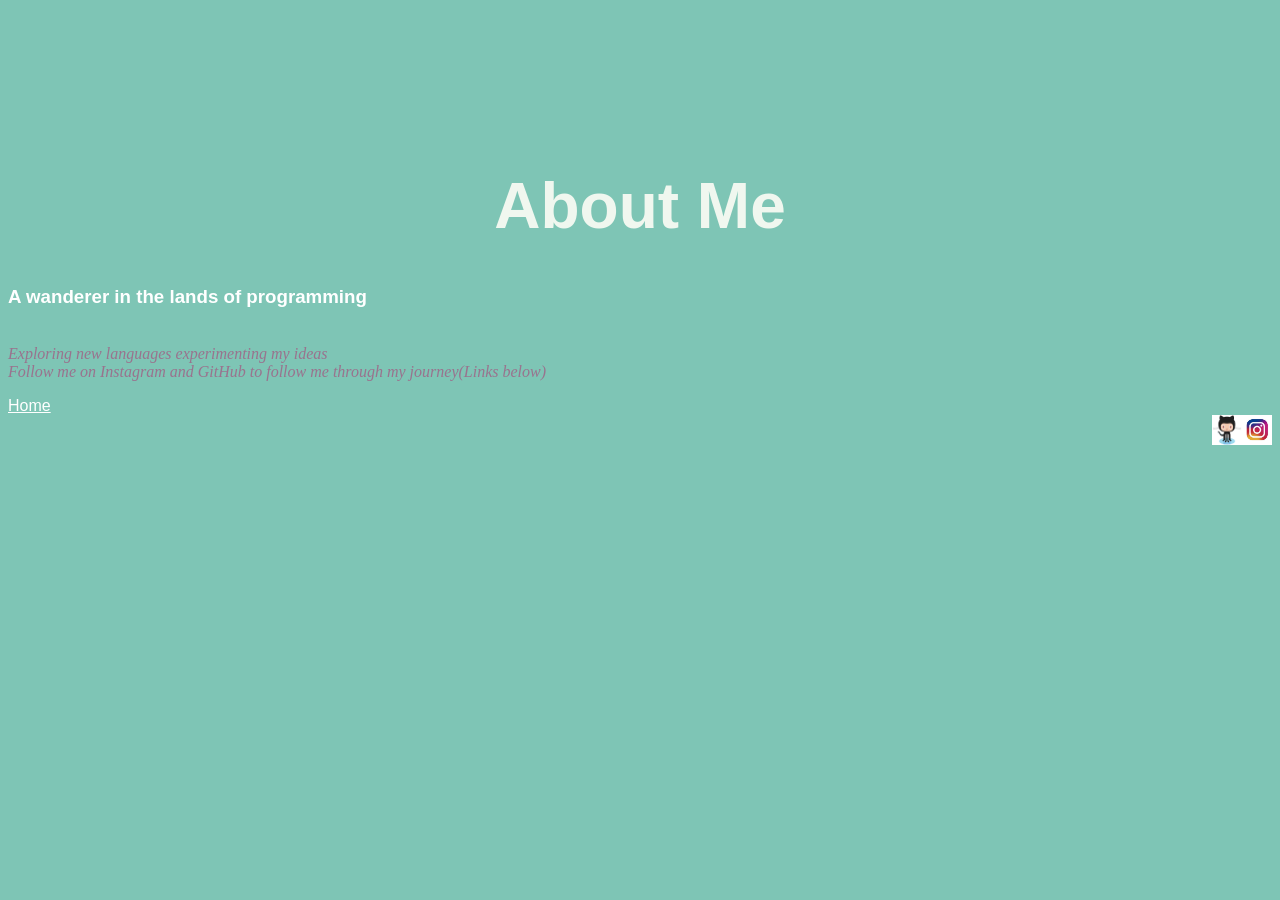
<file: aboutme.html>
<!DOCTYPE HTML>
<html>

<head>
  <link rel="stylesheet" type="text/css" href="style.css">
  <title>PORTFOLIO</title>
</head>

<body>
  <div class="head">
  <h1>About Me</h1>
</div>
<div class="sub">
  <h3>A wanderer in the lands of programming</h3>
</div>
<div class="about">
  <em>
   <p> <br> Exploring new languages experimenting my ideas <br>
      Follow me on Instagram and GitHub to follow me through my journey(Links below)
  </em>
  </p>
</div>
  <a href="index.html"> Home</a>
  <div class="footer">
    <a href="https://github.com/ATharva-369"><img src="download.png " width="30" height="30" /></a>
    <a href="https://www.instagram.com/22___atharvaaa___5/"><img src="insta.jpg" width="30" height="30" /></a>
  </div>
</body>

</html>
</file>
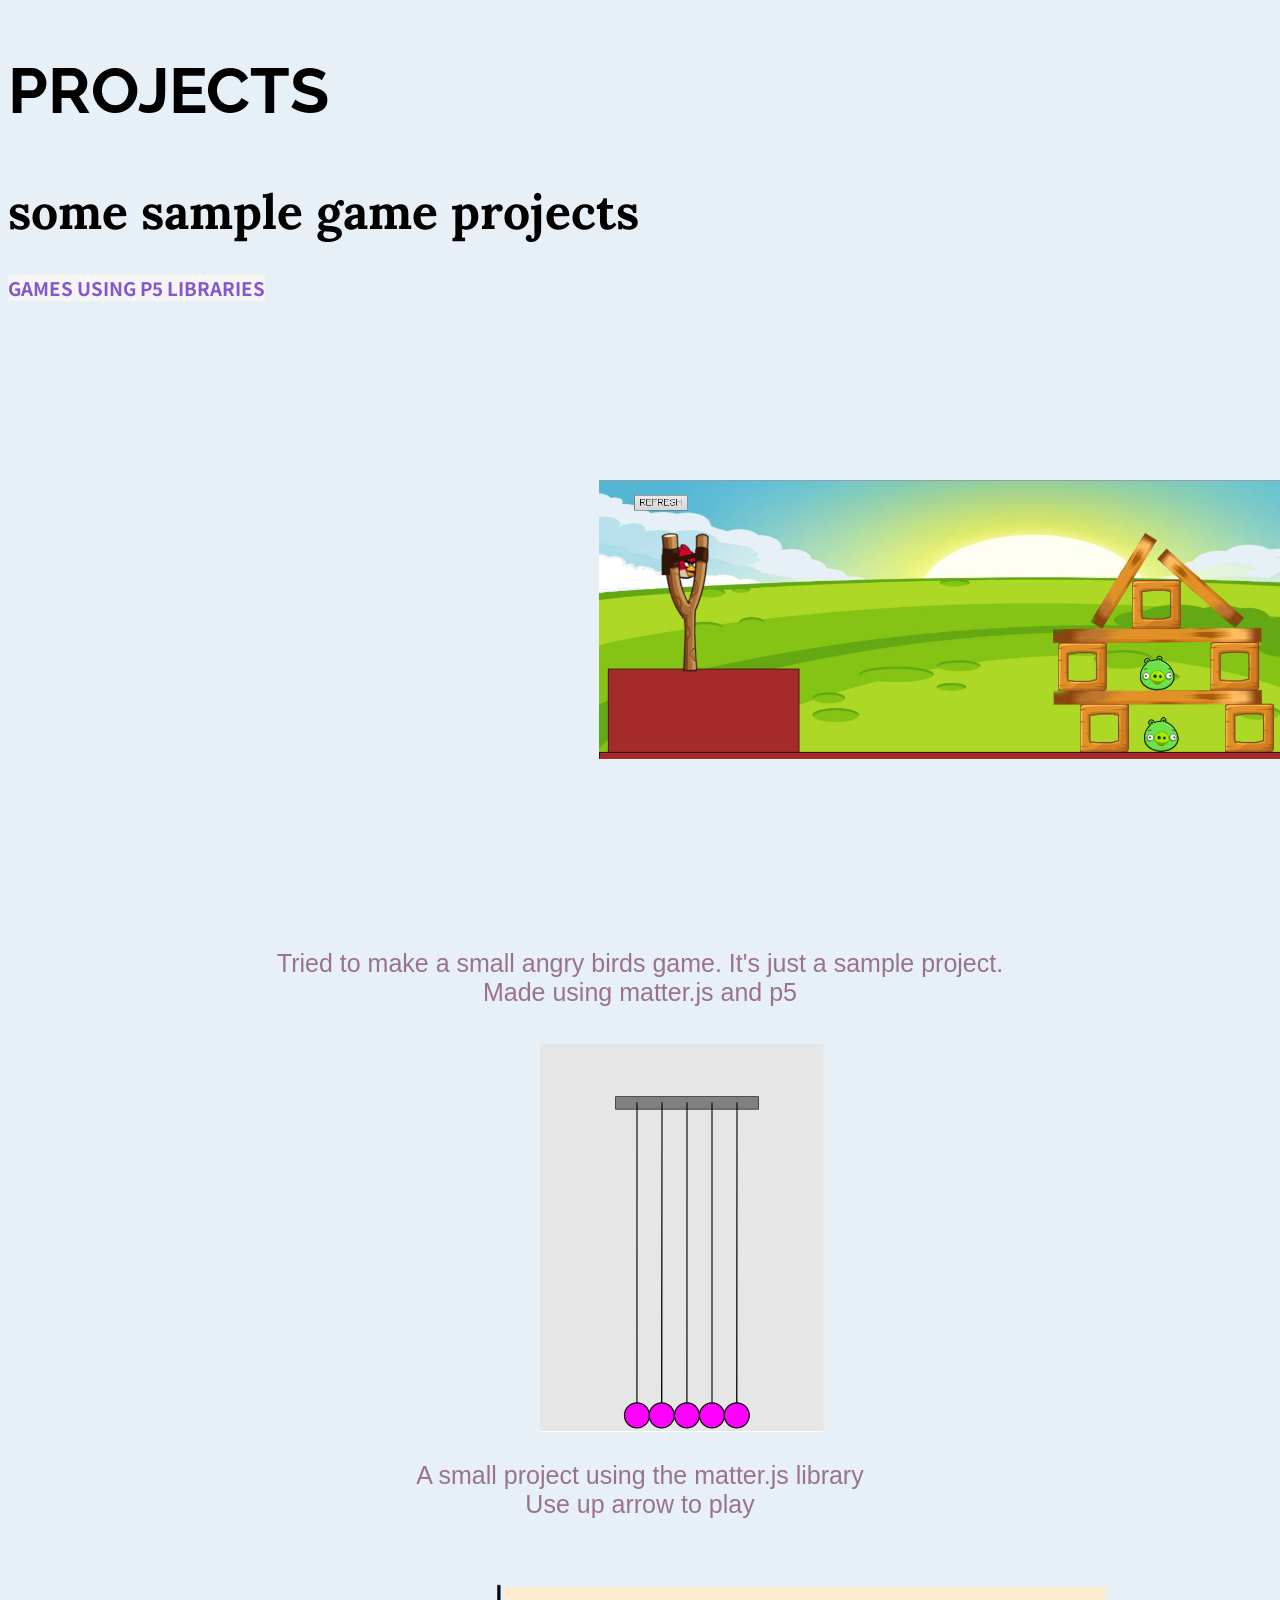
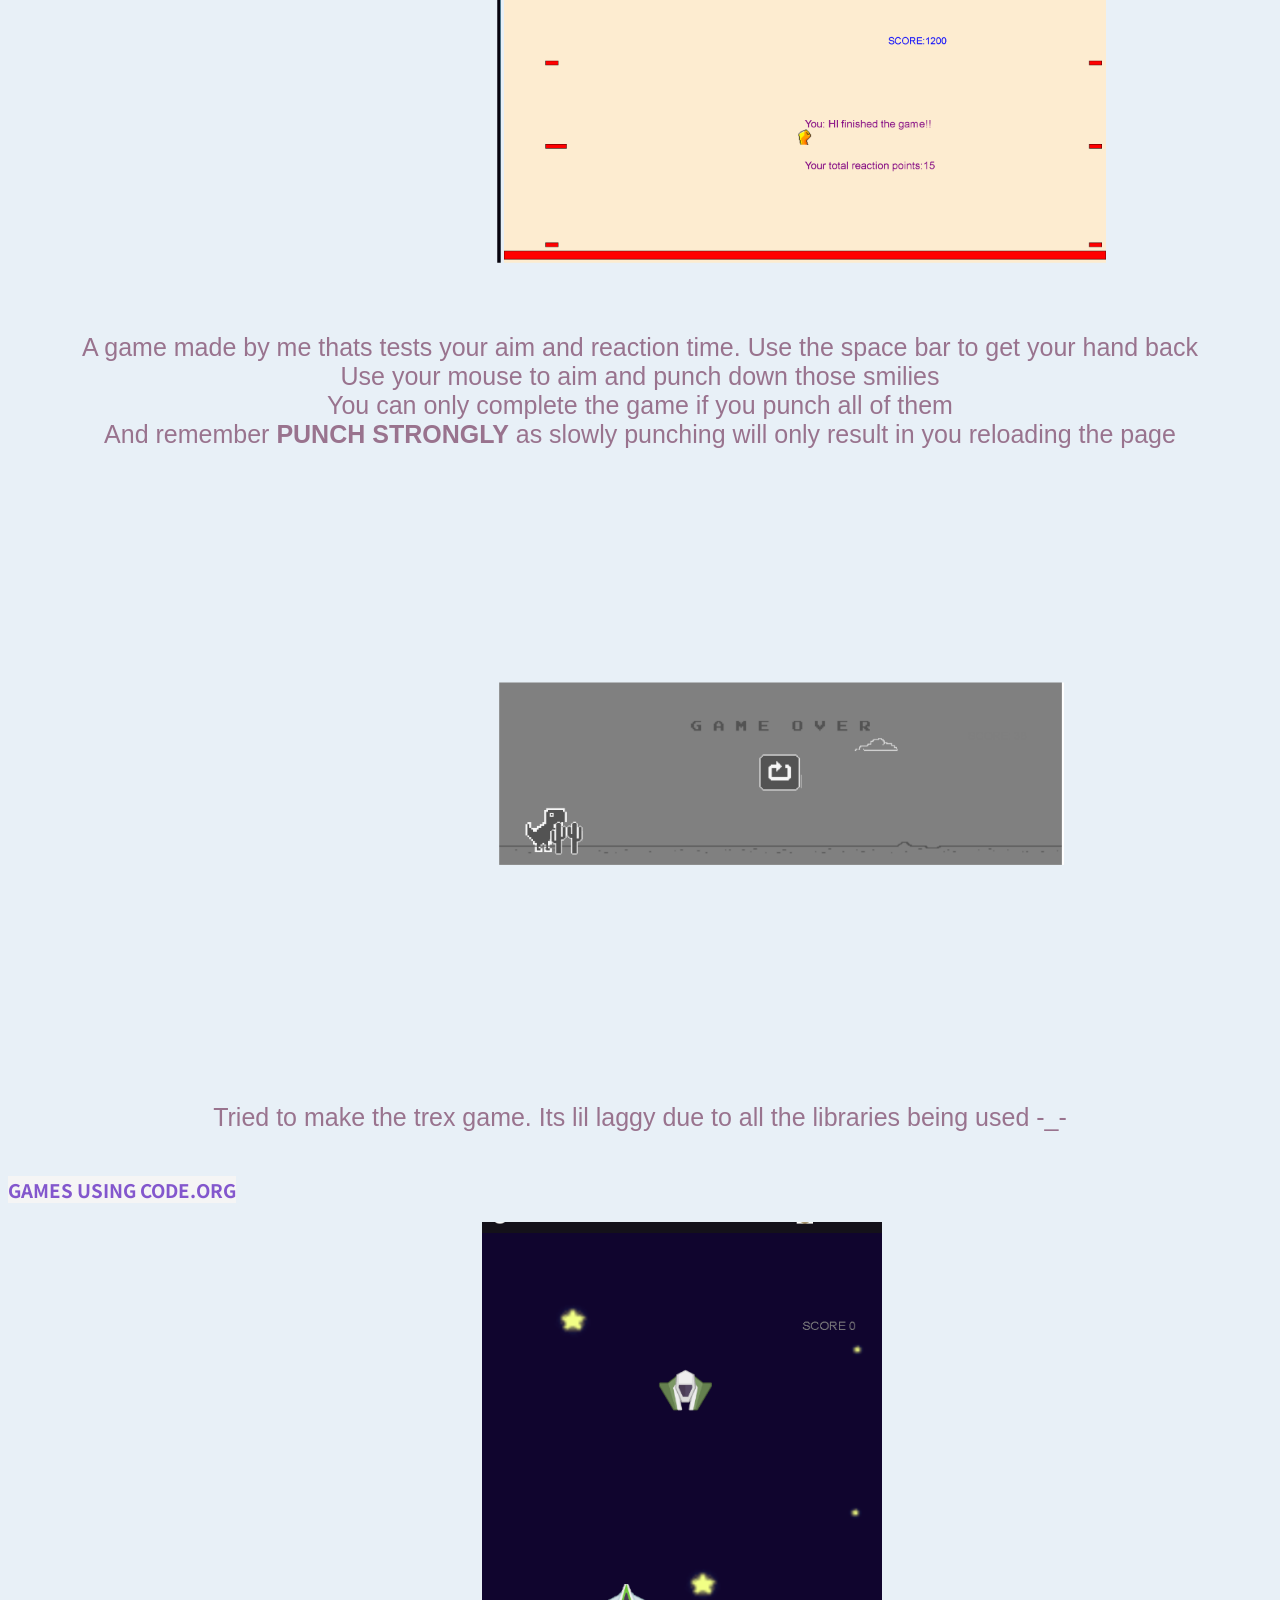
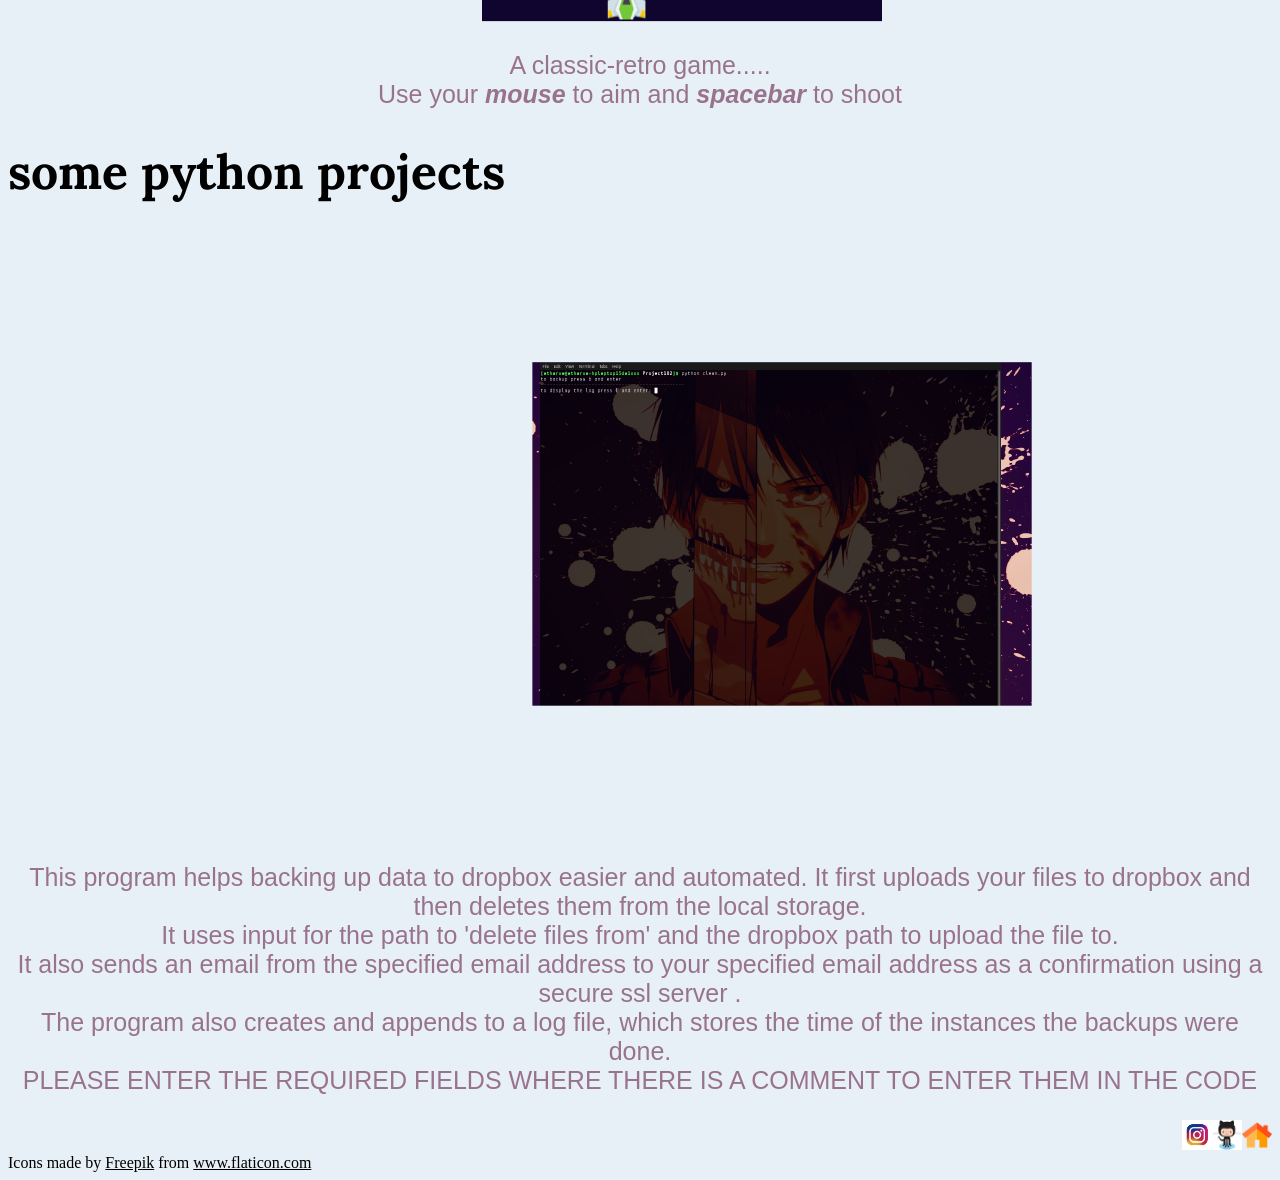
<file: project.html>
<!DOCTYPE HTML>
<html>

<head>
    <link rel="stylesheet" type="text/css" href="project.css">
    <link rel="preconnect" href="https://fonts.gstatic.com">
    <link href="https://fonts.googleapis.com/css2?family=Lora&family=Rubik&display=swap" rel="stylesheet">
    <link href="https://fonts.googleapis.com/css2?family=Noto+Sans+JP&display=swap" rel="stylesheet">
    <link href="https://fonts.googleapis.com/css2?family=Raleway:wght@300&display=swap" rel="stylesheet">
    <title>PORTFOLIO</title>
</head>

<body>
    <div class="heading">
        <h2>PROJECTS</h2>
    </div>
    <div class="main-menu">
        <h1>some sample game projects</h1>
    </div>
    <div class="menu">
        <h3>GAMES USING P5 LIBRARIES</h3>
    </div>
    <div class="grid">
        <div class="item">
            <a href="https://github.com/ATharva-369/Angry_Birds-Final"><img src="angryBirds.png" width=1066
                    height=600 /></a>
            <p1>Angry Birds </p1>
            <p>Tried to make a small angry birds game. It's just a sample project.<br> Made using matter.js and p5</p>
        </div>
        <div class="item">
            <a href="https://github.com/ATharva-369/NetwonCradle"><img src="newtonCradle.png" width=400
                    height=400 /></a>
            <p1>Newton's Cradle</p1>
            <p>A small project using the matter.js library<br> Use up arrow to play</p>
        </div>
        <div class="item">
            <a href="https://atharva-369.github.io/SiliconValleyProject-AIM/"><img src="aim.png" width=640
                    height=360 /></a>
            <p1>AIM</p1>
            <p> A game made by me thats tests your aim and reaction time. Use the space bar to get your hand
                back<br>Use your mouse to aim and punch down those smilies<br>You can only complete the game if you
                punch
                all of them<br>And remember <b>PUNCH STRONGLY</b> as slowly punching will only result in you reloading
                the
                page</p>
        </div>
        <div class="item">
            <a href="https://atharva-369.github.io/TrexRunner/"><img src="trex.png" width=600 height=600 /></a>
            <p1>TREX GAME </p1>
            <p>Tried to make the trex game. Its lil laggy due to all the libraries being used -_- </p>
        </div>
    </div>


    <div class="menu">
        <h3>GAMES USING CODE.ORG</h3>
    </div>
    <div class="item">
        <a href="https://atharva-369.github.io/sharpshooter/"><img src="sharpshooter.png" width=400 height=400 /></a>
        <p1> SHARPSHOOTER</p1>
        <p>A classic-retro game.....<br>Use your <em><b>mouse</b></em> to aim and <em><b>spacebar</b></em> to shoot</p>
    </div>
    <div class="main-menu">
        <h1>some python projects</h1>
    </div>
    <div class="item">
        <a href="https://github.com/ATharva-369/automated_backup"><img src="automated_python.png" width=600 height=600 /></a>
        <p1> Automated_Backup</p1>
        <p>

            This program helps backing up data to dropbox easier and automated. It first uploads your files to dropbox and then deletes them from the local storage. <br>
            It uses input for the path to 'delete files from' and the dropbox path to upload the file to.<br>
             It also sends an email from the specified email address to your specified email address as a confirmation using a secure ssl server . <br>
            The program also creates and appends to a log file, which stores the time of the instances the backups were done.<br>
            PLEASE ENTER THE REQUIRED FIELDS WHERE THERE IS A COMMENT TO ENTER THEM IN THE CODE
            </p>
    </div>
    </div>
    <div class="footer">
        <a href="https://www.instagram.com/22___atharvaaa___5/"><img src="insta.jpg" width="30" height="30" /></a>
        <a href="https://github.com/ATharva-369"><img src="download.png" width=30 height=30 /></a>
        <a href="index.html"><img src="home.png" width="30" height="30"/></a>
    </div>
    <div class = "credits">
        <div>Icons made by <a href="https://www.freepik.com" title="Freepik">Freepik</a> from <a href="https://www.flaticon.com/" title="Flaticon">www.flaticon.com</a></div>
    </div>

</body>

</html>
</file>
<file: style.css>
h1 {
    padding-top: 10%;
    font-family: 'K2D', sans-serif;
    font-size: 400%;
    color: #F0F7EF;
    width: 100%;
}

p {
    color: #99738e;
    text-indent: 50%;
    font-family: Cambria, Cochin, Georgia, Times, 'Times New Roman', serif;
}

.footer {
    display: flex;
    justify-content: flex-end;
}

.credits {
    padding-top: 27%;
    text-align: right;
}

.intro {
    background-image: url('space.jpg');
}

body {
    background-color:#7EC5B5;
}

.head {
    width: 100%;
    height: auto;
    text-align: center;

}

a {
    color: white;
    font-family: 'K2D', sans-serif;
}

.greetings {
    color: #F0F7EF;
}


h4 {
    color: white;
}

.credits h4 a {
    color: white;
    text-decoration: none
}

.coding {
    width: 100%;
    text-align: center;
    background-color: #9BDBE4;
    
}

h2 {
    font-family: 'Raleway', sans-serif;
    font-size: 400%;
}
/* .image{
    text-align:left;
} */
.info1{
    padding-right: 10%;
    text-align: left;
}
.image-and-info{
    display: flex;
    align-items: center;
    justify-content: center;
    
}
h3{
    font-family: 'Montserrat', sans-serif;
    font-weight: bold;
    color: white;
    
}
.info1 h3 a{
    text-decoration: none;
    color: #F07C41;
}
.photography{
    background-color: #B4A997;
}
</file>
<file: project.css>
h1{
    font-size: 300%;
    font-family:  'Lora', serif;
    /* background-color: #CBBEA4; */
    width :max-content;
}
h2 {
    font-family: 'Raleway', sans-serif;
    font-size: 400%;
}
p {
    color: yellow;
    text-indent: 25;
    font-size: 25px;
    font-family: -apple-system, BlinkMacSystemFont, 'Segoe UI', Roboto, Oxygen, Ubuntu, Cantarell, 'Open Sans', 'Helvetica Neue', sans-serif;
    text-align: center;
}

body {
background-color:#E8F0F7;
;
}

h3 {
    color: #8357CD;
    font-family: 'Noto Sans JP', sans-serif;
    background-color:whitesmoke;
    width:max-content;
    
    
    
}

.footer {
    display: flex;
    justify-content: flex-end;
}


.grid {
    display: flex;
    flex-wrap: wrap;
    flex-flow: column wrap;
    justify-content: space-evenly;
}

.item {
    flex: none;
    color: blue;
    justify-content: centre;
    position: relative;
}

.item a {
    align-self: center;
    align-items: center;
    padding-left: 37.5%;
}

.item img {
    opacity: 1
}

.item img:hover {
    opacity: 0.5;
    /* transform: skew(10deg, 10deg) scale(1.5, 1.5) rotate(180deg); */
}

a:link {
    color: black;
}

a:visited {
    color: white
}

.item p1 {
    position: absolute;
    top: 50%;
    left: 50%;
    transform: translate (-50%, -50%);
    opacity: 0;
}




p{
    color:#99738e
}
</file>
